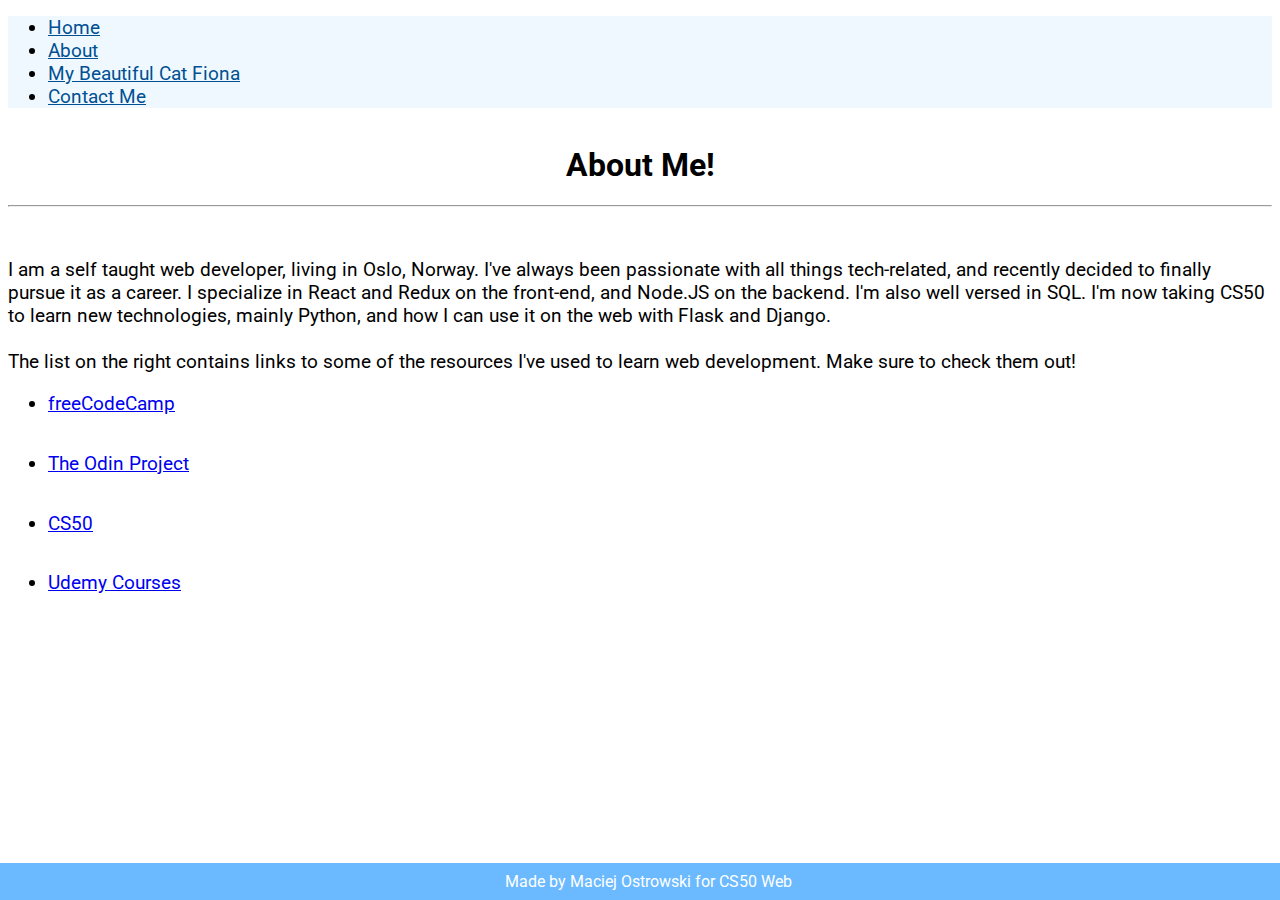
<file: about.html>
<!DOCTYPE html>
<html lang="en">
  <head>
    <meta charset="UTF-8" />
    <meta name="viewport" content="width=device-width, initial-scale=1.0" />
    <title>My CS50 Homepage</title>
    <link
      href="https://stackpath.bootstrapcdn.com/bootstrap/4.5.0/css/bootstrap.min.css"
      rel="stylesheet"
      integrity="sha384-9aIt2nRpC12Uk9gS9baDl411NQApFmC26EwAOH8WgZl5MYYxFfc+NcPb1dKGj7Sk"
      crossorigin="anonymous"
    />
    <link rel="stylesheet" href="style.css" />
    <link
      href="https://fonts.googleapis.com/css2?family=Roboto&display=swap"
      rel="stylesheet"
    />
  </head>
  <body>
    <ul class="nav">
      <li class="nav-item">
        <a class="nav-link active" href="index.html">Home</a>
      </li>
      <li class="nav-item">
        <a class="nav-link" href="about.html">About</a>
      </li>
      <li class="nav-item">
        <a class="nav-link" href="fiona.html">My Beautiful Cat Fiona</a>
      </li>
      <li class="nav-item">
        <a class="nav-link active" href="contact.html">Contact Me</a>
      </li>
    </ul>
    <div class="container">
      <div class="top">
        <h1 class="title">About Me!</h1>
        <hr />
      </div>

      <div class="row">
        <p class="col-8">
          I am a self taught web developer, living in Oslo, Norway. I've always
          been passionate with all things tech-related, and recently decided to
          finally pursue it as a career. I specialize in React and Redux on the
          front-end, and Node.JS on the backend. I'm also well versed in SQL.
          I'm now taking CS50 to learn new technologies, mainly Python, and how
          I can use it on the web with Flask and Django.

          <br> <br>
          The list on the right contains links to some of the resources I've used to learn web development. Make sure to check them out! 
        </p>
        <div class="col-4">
          <ul id="resources">
            <li><a href="https://www.freecodecamp.org">freeCodeCamp</a></li>
            <li>
              <a href="https://www.theodinproject.com">The Odin Project</a>
            </li>
            <li><a href="https://cs50.harvard.edu/web/">CS50</a></li>
            <li><a href="https://www.udemy.com">Udemy Courses</a></li>
          </ul>
        </div>
      </div>
    </div>
    <footer>Made by Maciej Ostrowski for CS50 Web</footer>
  </body>
</html>
</file>
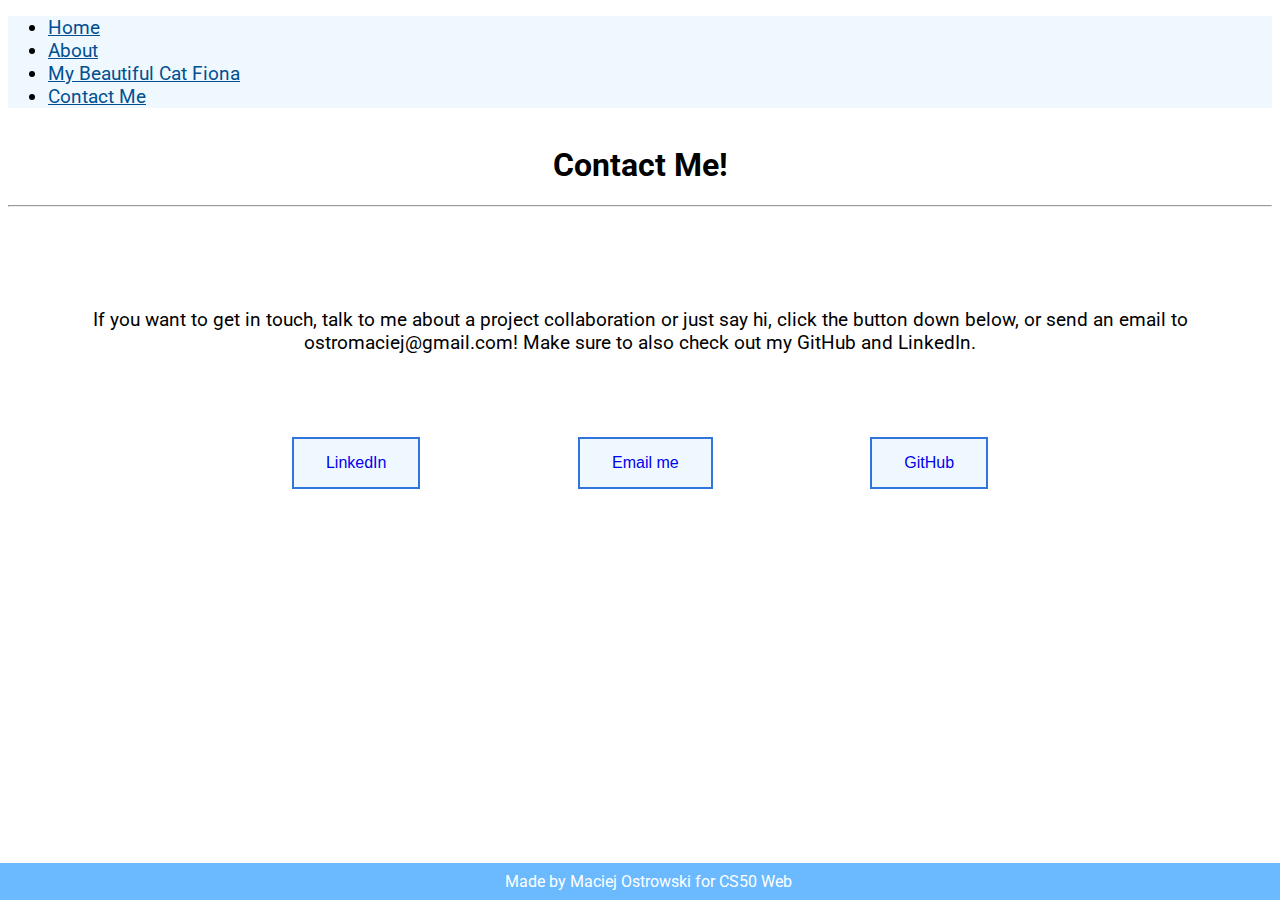
<file: contact.html>
<!DOCTYPE html>
<html lang="en">
  <head>
    <meta charset="UTF-8" />
    <meta name="viewport" content="width=device-width, initial-scale=1.0" />
    <title>My CS50 Homepage</title>
    <link
      href="https://stackpath.bootstrapcdn.com/bootstrap/4.5.0/css/bootstrap.min.css"
      rel="stylesheet"
      integrity="sha384-9aIt2nRpC12Uk9gS9baDl411NQApFmC26EwAOH8WgZl5MYYxFfc+NcPb1dKGj7Sk"
      crossorigin="anonymous"
    />
    <link rel="stylesheet" href="style.css" />
    <link
      href="https://fonts.googleapis.com/css2?family=Roboto&display=swap"
      rel="stylesheet"
    />
  </head>
  <body>
    <ul class="nav">
      <li class="nav-item">
        <a class="nav-link active" href="index.html">Home</a>
      </li>
      <li class="nav-item">
        <a class="nav-link" href="about.html">About</a>
      </li>
      <li class="nav-item">
        <a class="nav-link" href="fiona.html">My Beautiful Cat Fiona</a>
      </li>
      <li class="nav-item">
        <a class="nav-link active" href="contact.html">Contact Me</a>
      </li>
    </ul>
    <div class="container">
      <div class="top">
        <h1 class="title">Contact Me!</h1>
        <hr />
      </div>
      <p id="contact">
        If you want to get in touch, talk to me about a project collaboration or
        just say hi, click the button down below, or send an email to
        ostromaciej@gmail.com! Make sure to also check out my GitHub and
        LinkedIn.
      </p>
      <div class="buttonDiv">
        <button class="button">
          <a href="https://www.linkedin.com/in/maciej-ostrowski-038b53138/"
            >LinkedIn</a
          >
        </button>

        <button class="button">
          <a href="mailto:ostromaciej@gmail.com">Email me</a>
        </button>
        <button class="button">
          <a href="https://github.com/maaaaciej">GitHub</a>
        </button>
      </div>
    </div>
    <footer>Made by Maciej Ostrowski for CS50 Web</footer>
  </body>
</html>
</file>
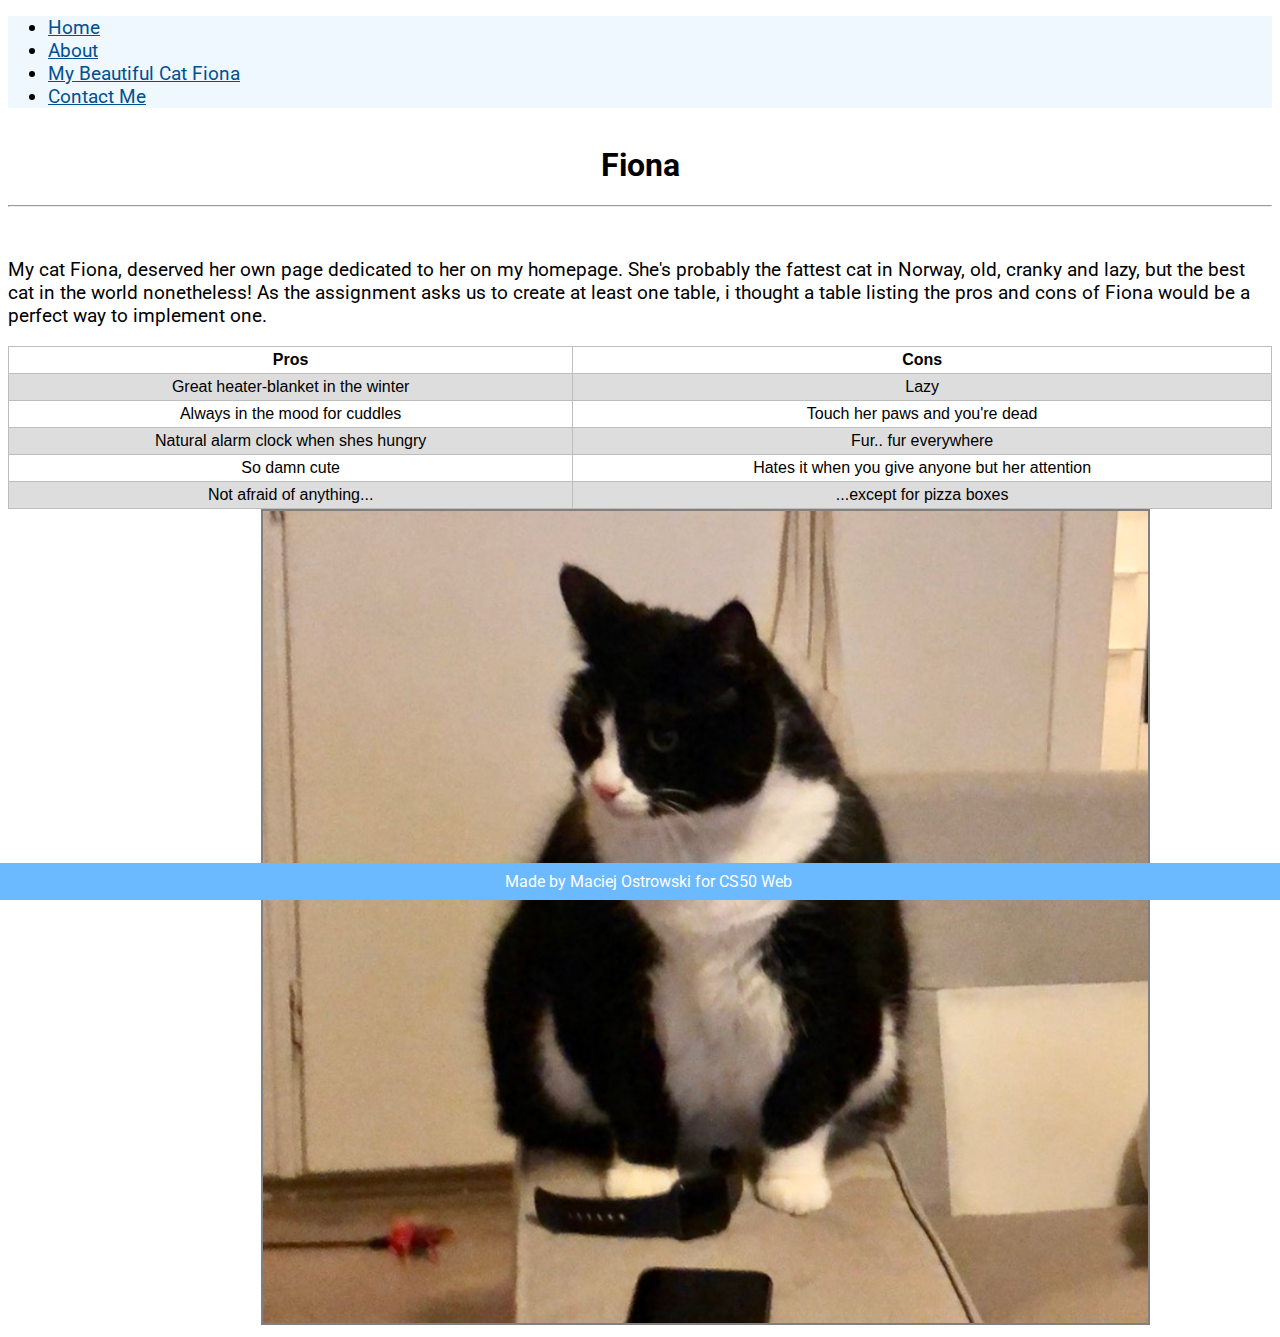
<file: fiona.html>
<!DOCTYPE html>
<html lang="en">
  <head>
    <meta charset="UTF-8" />
    <meta name="viewport" content="width=device-width, initial-scale=1.0" />
    <title>My CS50 Homepage</title>
    <link
      href="https://stackpath.bootstrapcdn.com/bootstrap/4.5.0/css/bootstrap.min.css"
      rel="stylesheet"
      integrity="sha384-9aIt2nRpC12Uk9gS9baDl411NQApFmC26EwAOH8WgZl5MYYxFfc+NcPb1dKGj7Sk"
      crossorigin="anonymous"
    />
    <link rel="stylesheet" href="style.css" />
    <link
      href="https://fonts.googleapis.com/css2?family=Roboto&display=swap"
      rel="stylesheet"
    />
  </head>
  <body>
    <ul class="nav">
      <li class="nav-item">
        <a class="nav-link active" href="index.html">Home</a>
      </li>
      <li class="nav-item">
        <a class="nav-link" href="about.html">About</a>
      </li>
      <li class="nav-item">
        <a class="nav-link" href="fiona.html">My Beautiful Cat Fiona</a>
      </li>
      <li class="nav-item">
        <a class="nav-link active" href="contact.html">Contact Me</a>
      </li>
    </ul>
    <div class="container">
      <div class="top">
        <h1 class="title">Fiona</h1>
        <hr />
      </div>

      <div class="row">
        <div class="col-md-7 col-sm-6">
        <p >
          My cat Fiona, deserved her own page dedicated to her on my homepage.
          She's probably the fattest cat in Norway, old, cranky and lazy, but
          the best cat in the world nonetheless! As the assignment asks us to
          create at least one table, i thought a table listing the pros and cons
          of Fiona would be a perfect way to implement one.
        </p>
        <table>
          <tr>
            <th>Pros</th>
            <th>Cons</th>
          </tr>
          <tr>
            <td>Great heater-blanket in the winter</td>
            <td>Lazy</td>
          </tr>
          <tr>
            <td>Always in the mood for cuddles</td>
            <td>Touch her paws and you're dead</td>
          </tr>
          <tr>
            <td>Natural alarm clock when shes hungry  </td>
            <td>Fur.. fur everywhere</td>
          </tr>
          <tr>
            <td>So damn cute</td>
            <td>Hates it when you give anyone but her attention</td>
          </tr>
          <tr>
            <td>Not afraid of anything...</td>
            <td>...except for pizza boxes</td>
          </tr>
        
        </table>
      </div>
        <div class="col-md-5 col-sm-6">
          <img id="pb" src="fionk.jpeg" alt="Me!" />
        </div>
      </div>
    </div>
    <footer>Made by Maciej Ostrowski for CS50 Web</footer>
  </body>
</html>
</file>
<file: style.css>
#pb {
  height: auto;
  width: 70%;
  margin-left: 20%;
  border: 2px solid gray;
}

#resources li {
  margin-bottom: 3%;
}

p, li {
  font-size: 1.2rem;
}

.button {
  background-color: aliceblue;
  /* Green */
  border: 2px solid #2f75dd;
  color: #2f75dd;
  padding: 15px 32px;
  text-align: center;
  text-decoration: none;
  display: inline-block;
  font-size: 16px;
}

.button:hover {
  background-color: #8bc3f3;
  /* Green */
  color: #0066ff;
}

.buttonDiv {
  padding-top: 5%;
  margin: auto;
  width: 80%;
  display: flex;
  justify-content: space-evenly;
  text-align: center;
}

#contact {
  margin-top: 8%;
  text-align: center;
}

body {
  font-family: "Roboto";
}

.button a {
  text-decoration: none;
}

table {
  font-family: arial, sans-serif;
  border-collapse: collapse;
  width: 100%;
}

td, th {
  border: 1px solid #bdbdbd;
  text-align: left;
  padding: 4px;
  text-align: center;
}

tr:nth-child(even) {
  background-color: #dddddd;
  text-align: center;
}

.title {
  text-align: center;
  margin-top: 3%;
}

.top {
  margin-bottom: 4%;
}

.nav {
  background-color: aliceblue;
  justify-content: space-evenly;
}

.nav a {
  color: #005092;
}
.nav a:hover {
  color: #00325c;
  text-decoration: underline;
}

footer {
  position: fixed;
  left: 0;
  bottom: 0;
  width: 100%;
  background-color: #6bbaff;
  padding: 0.7%;
  color: white;
  text-align: center;
}

@media only screen and (max-width: 600px) {
  #pb {
    width: 50%;
    height: auto;
    border: 2px solid gray;
  }
}

/*# sourceMappingURL=style.css.map */
</file>
